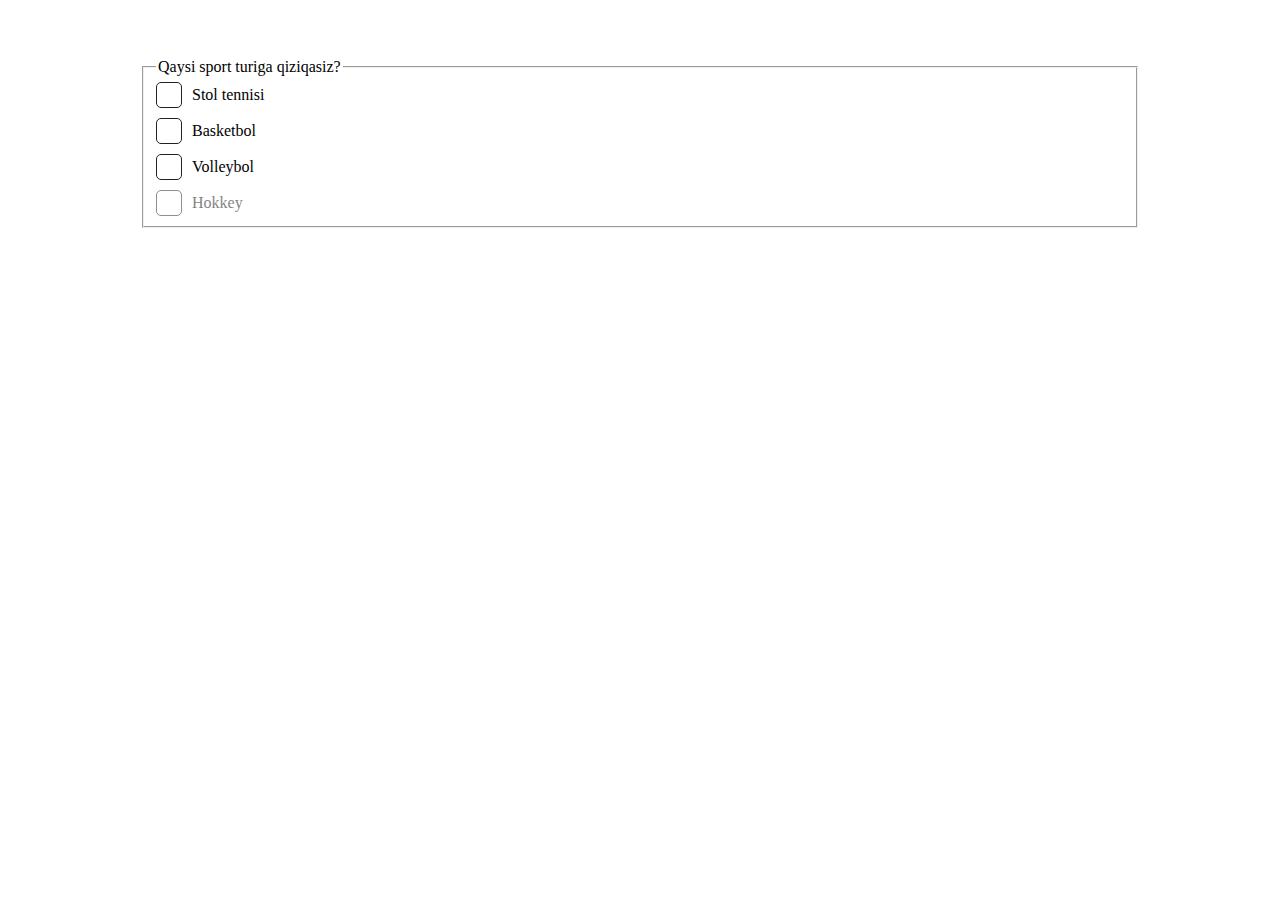
<file: index.html>
<!DOCTYPE html>
<html lang="uz">
  <head>
    <meta charset="UTF-8" />
    <meta http-equiv="X-UA-Compatible" content="IE=edge" />
    <meta name="viewport" content="width=device-width, initial-scale=1.0" />
    <title>Custom checkboxes</title>
    <link rel="stylesheet" href="./styles.css" />
  </head>
  <body>
    <div class="container">
      <form action="https://echo.htmlacademy.ru" method="POST">
        <fieldset>
          <legend>Qaysi sport turiga qiziqasiz?</legend>
          <div class="form-inner">
            <label class="checkbox-label">
              <input type="checkbox" class="visuallyhidden checkbox checkbox-pingpong" name="ping_pong"/>
              <span class="checkbox-control"></span>
              <span>Stol tennisi</span>
            </label>

            <label class="checkbox-label">
              <input type="checkbox" class="visuallyhidden checkbox checkbox-basketball" name="basketball"/>
              <span class="checkbox-control"></span>
              <span>Basketbol</span>
            </label>

            <label class="checkbox-label">
              <input type="checkbox" class="visuallyhidden checkbox checkbox-volleyball" name="volleyball"/>
              <span class="checkbox-control"></span>
              <span>Volleybol</span>
            </label>

            <label class="checkbox-label">
              <input type="checkbox" class="visuallyhidden checkbox checkbox-hockey" name="ice_hockey" disabled />
              <span class="checkbox-control"></span>
              <span>Hokkey</span>
            </label>
          </div>
        </fieldset>
      </form>
    </div>
  </body>
</html>
</file>
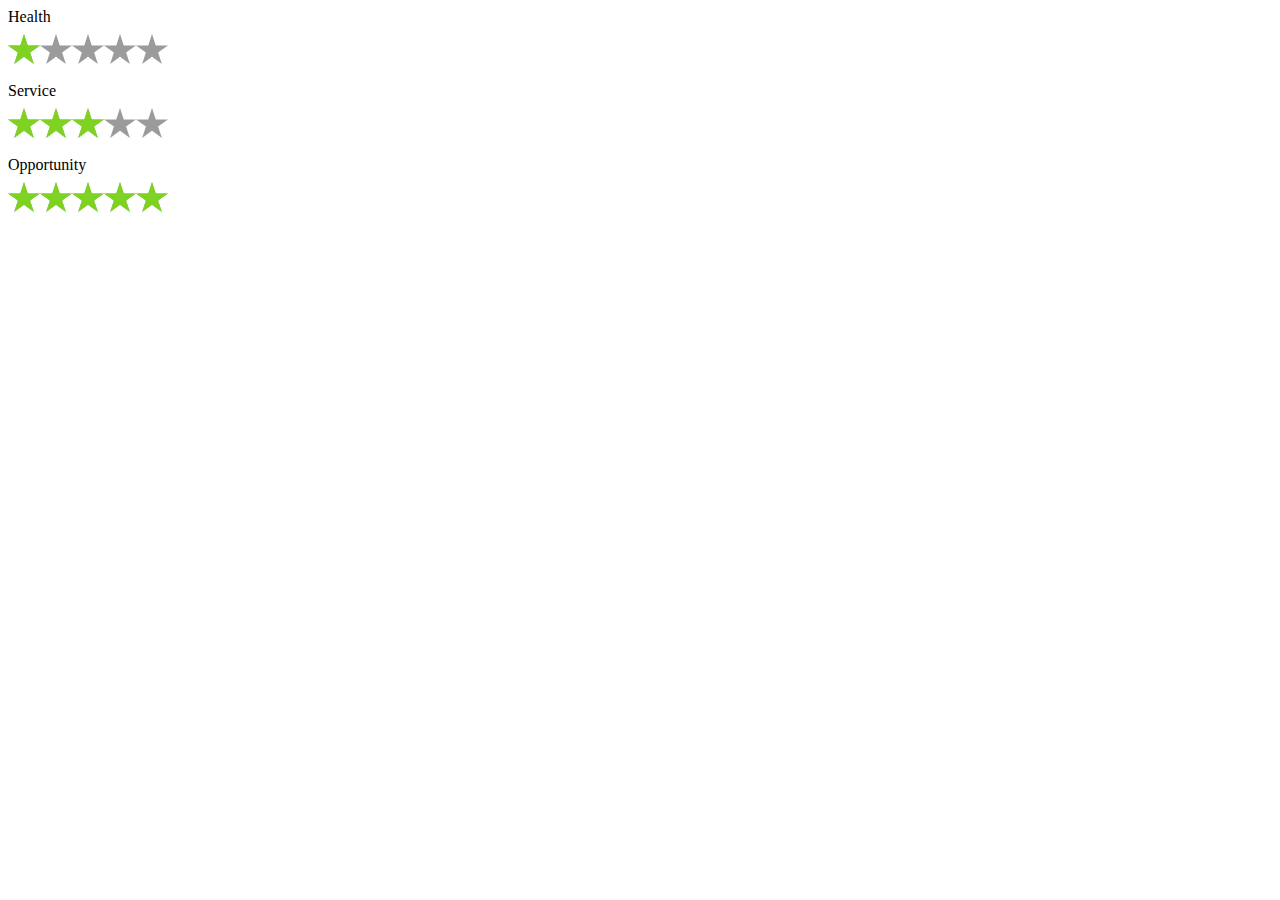
<file: stars.html>
<!DOCTYPE html>
<html lang="en">
<head>
  <meta charset="UTF-8">
  <meta http-equiv="X-UA-Compatible" content="IE=edge">
  <meta name="viewport" content="width=device-width, initial-scale=1.0">
  <title>Stars</title>
  <link rel="stylesheet" href="./star.css">
</head>
<body>

  <fieldset class="rating">
    <legend class="rating__caption">Health</legend>
    <div class="rating__group">
      <input class="rating__input" type="radio" name="health" id="health-1" value="1" checked>
      <label class="rating__star" for="health-1" aria-label="daxshat"></label>

      <input class="rating__input" type="radio" name="health" id="health-2" value="2">
      <label class="rating__star" for="health-2" aria-label="yomonmas"></label>

      <input class="rating__input" type="radio" name="health" id="health-3" value="3">
      <label class="rating__star" for="health-3" aria-label="qoniqarli"></label>

      <input class="rating__input" type="radio" name="health" id="health-4" value="4">
      <label class="rating__star" for="health-4" aria-label="yaxshi"></label>

      <input class="rating__input" type="radio" name="health" id="health-5" value="5">
      <label class="rating__star" for="health-5" aria-label="alo"></label>

      <div class="rating__focus"></div>
    </div>
  </fieldset>

  <fieldset class="rating">
    <legend class="rating__caption">Service</legend>
    <div class="rating__group">
      <input class="rating__input" type="radio" name="service" id="service-1" value="1">
      <label class="rating__star" for="service-1" aria-label="daxshat"></label>
      
      <input class="rating__input" type="radio" name="service" id="service-2" value="2">
      <label class="rating__star" for="service-2" aria-label="yomonmas"></label>
      
      <input class="rating__input" type="radio" name="service" id="service-3" value="3" checked>
      <label class="rating__star" for="service-3" aria-label="qoniqarli"></label>
      
      <input class="rating__input" type="radio" name="service" id="service-4" value="4">
      <label class="rating__star" for="service-4" aria-label="yaxshi"></label>
      
      <input class="rating__input" type="radio" name="service" id="service-5" value="5">  
      <label class="rating__star" for="service-5" aria-label="alo"></label>
      
      <div class="rating__foinput></div>
      <label class="r idl class="-0rating__star" for=""></label>
    </div>
  </fieldset>

  <fieldset class="rating">
    <legend class="rating__caption">Opportunity</legend>
    <div class="rating__group">
      <input class="rating__input" type="radio" name="opportunity" id="opportunity-1" value="1">
      <label class="rating__star" for="opportunity-1" aria-label="daxshat"></label>

      <input class="rating__input" type="radio" name="opportunity" id="opportunity-2" value="2">
      <label class="rating__star" for="opportunity-2" aria-label="yomonmas"></label>

      <input class="rating__input" type="radio" name="opportunity" id="opportunity-3" value="3">
      <label class="rating__star" for="opportunity-3" aria-label="qoniqarli"></label>

      <input class="rating__input" type="radio" name="opportunity" id="opportunity-4" value="4">
      <label class="rating__star" for="opportunity-4" aria-label="yaxshi"></label>

      <input class="rating__input" type="radio" name="opportunity" id="opportunity-5" value="5" checked>  
      <label class="rating__star" for="opportunity-5" aria-label="alo"></label>

      <div class="rating__focus"></div>
    </div>
  </fieldset>

  </body>
</html>
</file>
<file: styles.css>
.container {
  max-width: 1000px;
  padding: 50px;
  margin-left: auto;
  margin-right: auto;
}

.visuallyhidden {
  position: absolute;

  width: 1px;
  height: 1px;
  margin: -1px;
  border: 0;
  padding: 0;

  clip: rect(0 0 0 0);
  overflow: hidden;
}

.form-inner {
  display: flex;
  flex-direction: column;
  align-items: flex-start;
}

.checkbox-label {
  display: flex;
  align-items: center;
}

.checkbox-label:not(:last-child) {
  margin-bottom: 10px;
}

.checkbox:focus ~ .checkbox-control {
  box-shadow: 0 0 0 3px rgb(42, 191, 236);
}

.checkbox-control {
  width: 24px;
  height: 24px;
  background-repeat: no-repeat;
  background-position: center center;
  background-size: 16px;
  border: 1px solid #222;
  border-radius: 5px;
  margin-right: 10px;
}

.checkbox-pingpong:checked ~ .checkbox-control {
  background-image: url(./tennis.svg);
}

.checkbox-basketball:checked ~ .checkbox-control {
  background-image: url(./tennis.svg);
}
.checkbox-volleyball:checked ~ .checkbox-control {
  background-image: url(./tennis.svg);
}
.checkbox-hockey:checked ~ .checkbox-control {
  background-image: url(./tennis.svg);
}

.checkbox:disabled ~ checkbox-control,
.checkbox:disabled ~ span {
  opacity: 0.5;
}
</file>
<file: star.css>
.rating {
  margin: 0 0 1em 0;
  padding: 0;
  border: none;
}

.rating__caption {
  margin-bottom: 0.5em;
  padding: 0;
}

/*group*/
.rating__group {
  position: relative;
  width: 10em;
  height: 2em;
  background-image: url(./images/off.svg);
  background-size: 2em 1.9em;
  background-repeat: repeat-x;
}

/* input */
.rating__input {
  position: absolute;
  width: 1px;
  height: 1px;
  overflow: hidden;
  clip: rect(0 0 0 0);
}

.rating__input:focus ~ .rating__focus {
  position: absolute;
  left: -0.2em;
  right: -0.2em;
  top: -0.2em;
  bottom: -0.2em;

  outline: solid 0.2em #4a90e2;
}
/*Star*/

.rating__star {
  position: absolute;
  top: 0;
  left: 0;
  height: 2em;

  -webkit-appearance: none;
  -moz-appearance: none;
  appearance: none;

  margin: 0;
  font-size: inherit;
  background-size: 2em 1.9em;
  background-repeat: repeat-x;
}

.rating__star:focus {
  outline: none;
}

.rating__input:checked + .rating__star,
.rating__star:hover {
  background-image: url(./images/on.svg);
}

.rating__star:hover ~ .rating__star {
  background-image: url(./images/off.svg);
}

.rating__star:nth-of-type(1) {
  z-index: 5;
  width: 2em;
}

.rating__star:nth-of-type(2) {
  z-index: 4;
  width: 4em;
}

.rating__star:nth-of-type(3) {
  z-index: 3;
  width: 6em;
}

.rating__star:nth-of-type(4) {
  z-index: 2;
  width: 8em;
}

.rating__star:nth-of-type(5) {
  z-index: 1;
  width: 10em;
}
</file>
